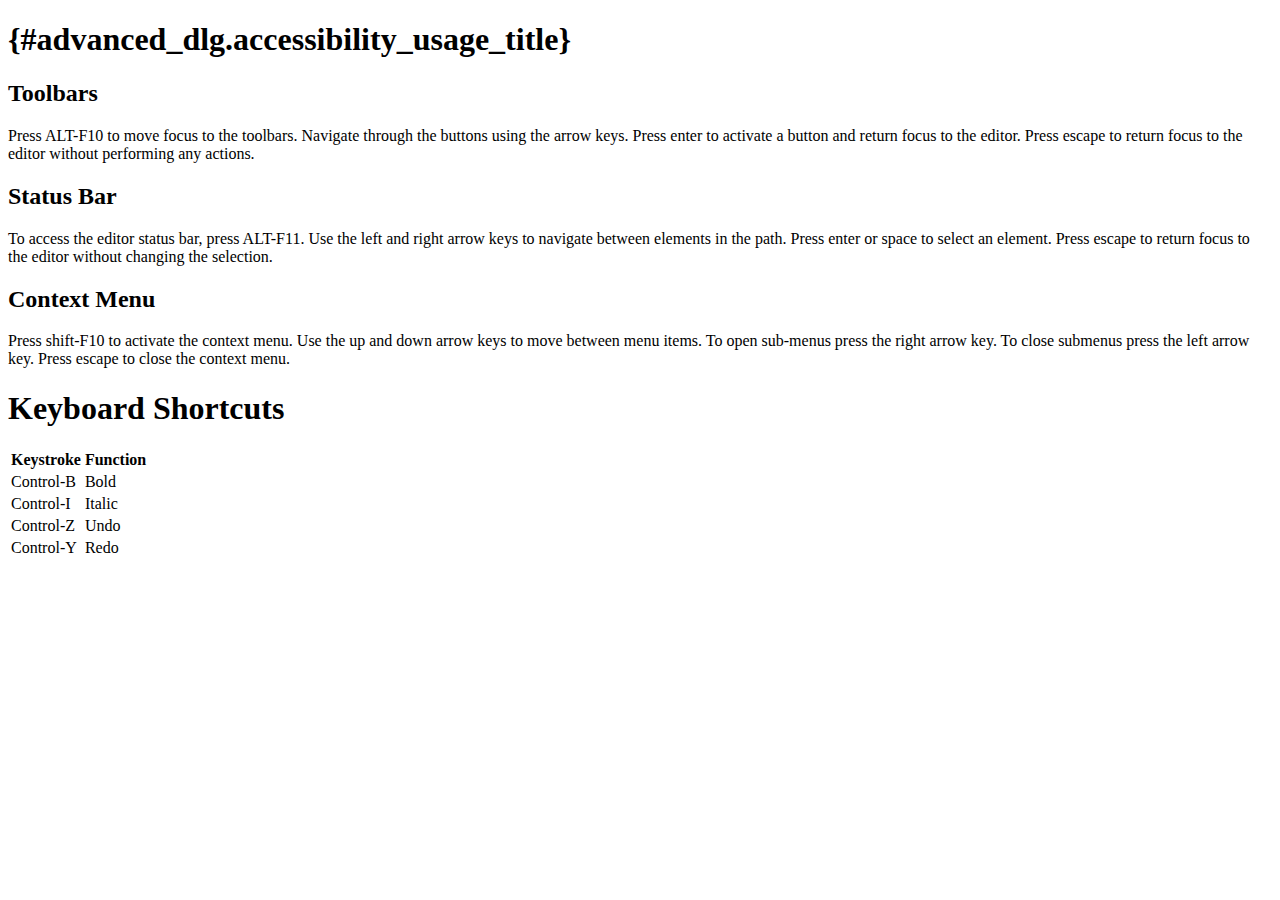
<file: example/js/tiny_mce/themes/advanced/shortcuts.htm>
<!DOCTYPE html PUBLIC "-//W3C//DTD XHTML 1.0 Transitional//EN" "http://www.w3.org/TR/xhtml1/DTD/xhtml1-transitional.dtd">
<html xmlns="http://www.w3.org/1999/xhtml">
	<head>
		<title>{#advanced_dlg.accessibility_help}</title>
		<script type="text/javascript" src="../../tiny_mce_popup.js"></script>
		<script type="text/javascript">tinyMCEPopup.requireLangPack();</script>
	</head>
	<body id="content">
		<h1>{#advanced_dlg.accessibility_usage_title}</h1>
		<h2>Toolbars</h2>
		<p>Press ALT-F10 to move focus to the toolbars. Navigate through the buttons using the arrow keys.
		Press enter to activate a button and return focus to the editor.
		Press escape to return focus to the editor without performing any actions.</p>
		
		<h2>Status Bar</h2>
		<p>To access the editor status bar, press ALT-F11. Use the left and right arrow keys to navigate between elements in the path.
		Press enter or space to select an element. Press escape to return focus to the editor without changing the selection.</p>
		
		<h2>Context Menu</h2>
		<p>Press shift-F10 to activate the context menu. Use the up and down arrow keys to move between menu items. To open sub-menus press the right arrow key.
		To close submenus press the left arrow key.  Press escape to close the context menu.</p>
		
		<h1>Keyboard Shortcuts</h1>
		<table>
			<thead>
				<tr>
					<th>Keystroke</th>
					<th>Function</th>
				</tr>
			</thead>
			<tbody>
				<tr>
					<td>Control-B</td><td>Bold</td>
				</tr>
				<tr>
					<td>Control-I</td><td>Italic</td>
				</tr>
				<tr>
					<td>Control-Z</td><td>Undo</td>
				</tr>
				<tr>
					<td>Control-Y</td><td>Redo</td>
				</tr>
			</tbody>
		</table>
	</body>
</html>
</file>
